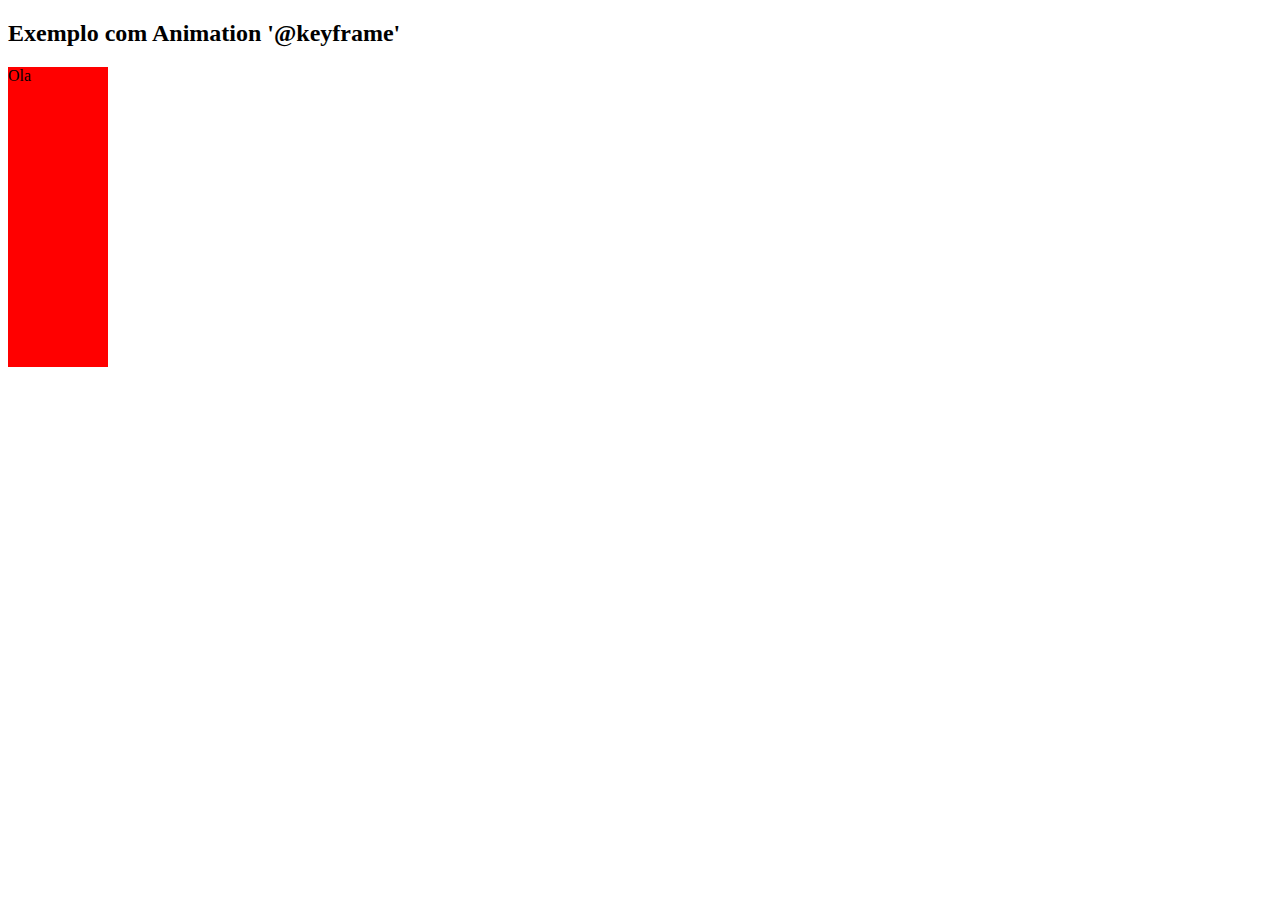
<file: texte.html>
<!DOCTYPE html>
<html lang="pt-br">
<head>
    <meta charset="UTF-8">
    <meta name="viewport" content="width=device-width, initial-scale=1.0">
    <title>Document</title>
    <style>

        @keyframes exemplo {
            from {background-color: red;}
            to {background-color: yellow;}
        }

        div {
            width: 100px;
            height: 100px;
            background-color: red;
            animation-name: exemplo;
            animation-duration: 4s;
        }

    </style>
</head>
<body>

    <h2>Exemplo com Animation '@keyframe'</h2>

    <div class="divA">Ola</div>
    <div class="divB"></div>

    <div class="divC"></div>
    
</body>
</html>
</file>
